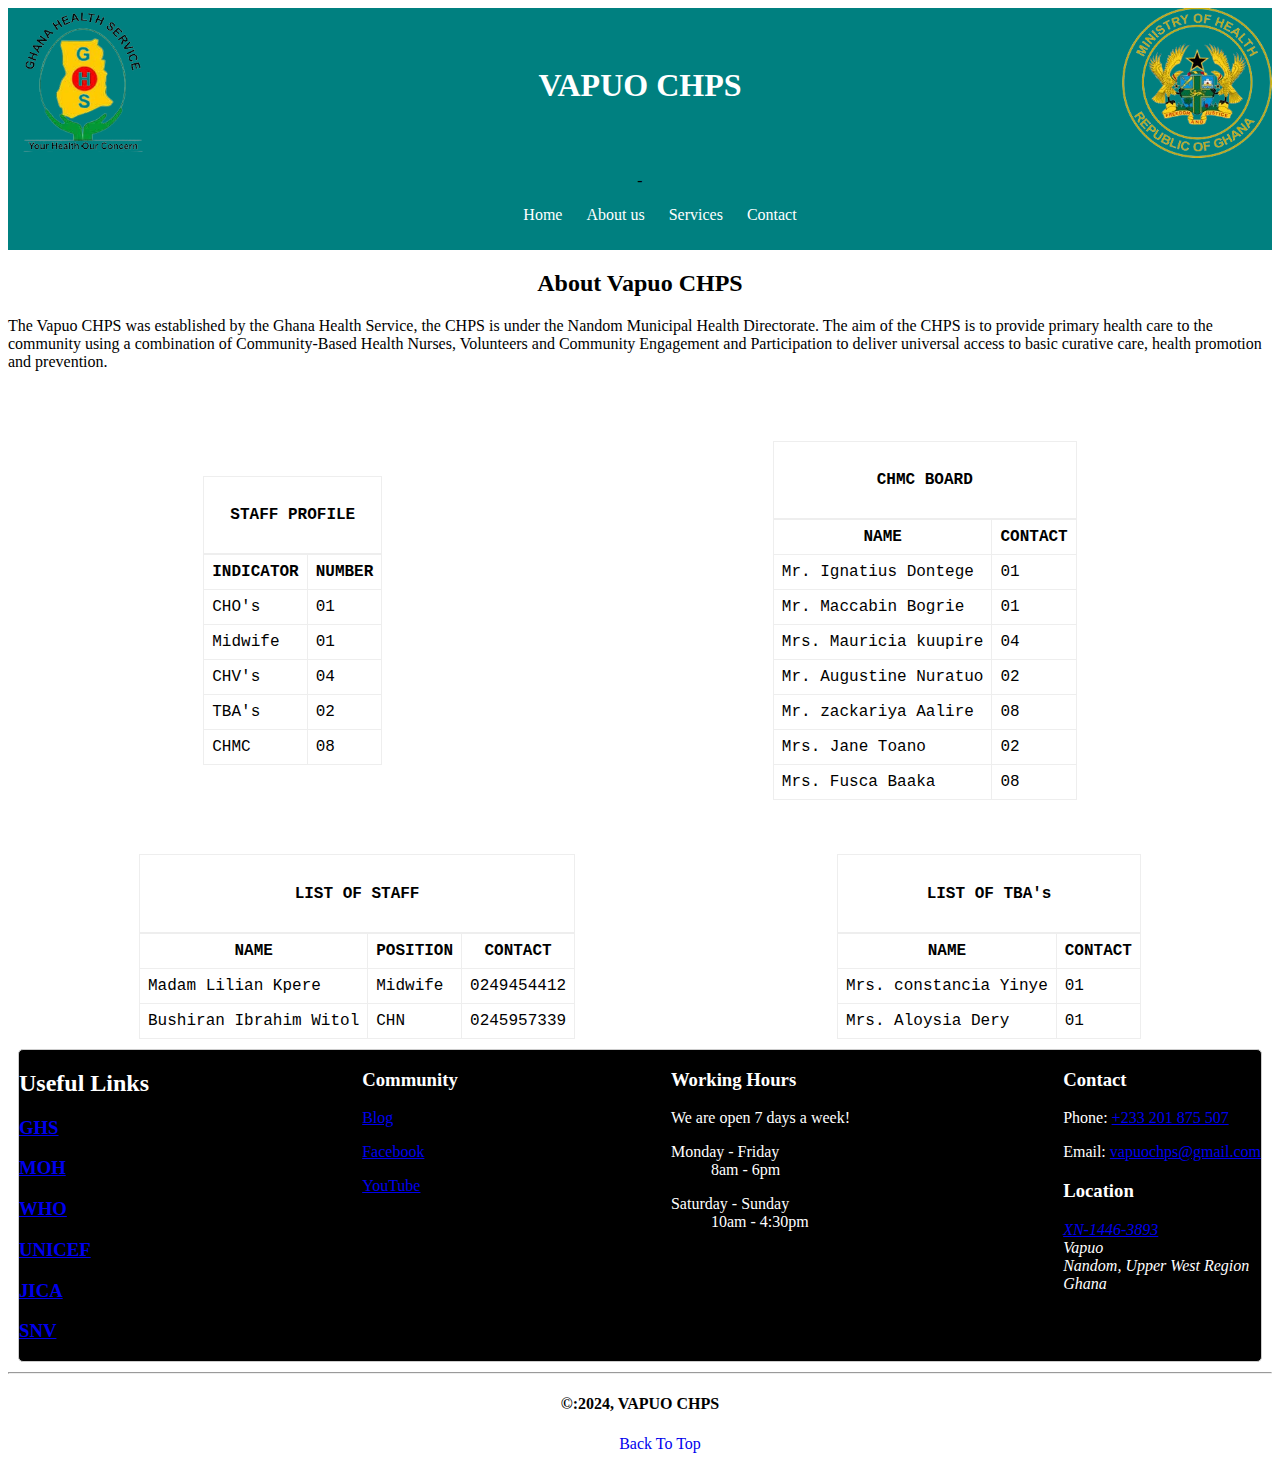
<file: aboutchps.html>
<!DOCTYPE html>
<html lang="en">
<head>
    <meta charset="UTF-8">
    <meta name="viewport" content="width=device-width, initial-scale=1.0">
    <title>VAPUO CHPS</title>
    <link rel="stylesheet" href="style.css">

</head>
<body>

    <header>
        <div class="main-header">

            <div class="moh">
                <img src="Images/ghs.png" alt="GHS Logo" height="150px" width="150px">
            </div>
           
            <div class="title">
                <h1 class="titlee">VAPUO CHPS</h1>
            </div>
    
           <div class="moh">
            <img src="Images/moh.png" alt="MOH Logo" width="150px" height="150px">
           </div>

        </div>

    </header>

    <nav class="main-nav">
        -        <ul>
                    <li><a href="index.html">Home</a></li>
    
                    <li><a href="about.html">About us</a></li>
    
                    <li><a href="services.html">Services</a></li>

                    <li><a href="contact.html">Contact</a></li>
    
                </ul>
            </nav>

    <main>
        <section class="chps">
            <h2>About Vapuo CHPS</h2>
            <p>The Vapuo CHPS was established by the Ghana Health Service, the CHPS is under the Nandom Municipal Health Directorate. The aim of the CHPS is to provide primary health care to the community using a combination of Community-Based Health Nurses, Volunteers and Community Engagement and Participation to deliver universal access to basic curative care, health promotion and prevention.</p>
        </section>
<br>
<br>
<br>

        <section class="chmc">
            <div class="op">
            <div class="op">
                <table style="margin: 0 auto;">
                    <caption><h4>STAFF PROFILE</h4></caption>
                                <tr>
                                
                                    <th>INDICATOR</th>
                                    <th>NUMBER</th>
                                </tr>
                        
                               <tr>
                                <td>CHO's</td>
                                <td>01</td>
                               </tr>
                
                               <tr>
                                <td>Midwife</td>
                                <td>01</td>
                               </tr>
                
                               <tr>
                                <td>CHV's</td>
                                <td>04</td>
                               </tr>
                
                               <tr>
                                <td>TBA's</td>
                                <td>02</td>
                               </tr>
                
                               <tr>
                                <td>CHMC</td>
                                <td>08</td>
                               </tr>
                </table>
            </div>

<br>
<br>
<br>

<div class="op">
    <table style="margin: 0 auto;">
        <caption><h4>CHMC BOARD</h4></caption>
                    <tr>
                    
                        <th>NAME</th>
                        <th>CONTACT</th>
                    </tr>
            
                   <tr>
                    <td>Mr. Ignatius Dontege
                        </td>
                    <td>01</td>
                   </tr>
    
                   <tr>
                    <td>Mr. Maccabin Bogrie</td>
                    <td>01</td>
                   </tr>
    
                   <tr>
                    <td> Mrs. Mauricia kuupire</td>
                    <td>04</td>
                   </tr>
    
                   <tr>
                    <td>Mr. Augustine Nuratuo</td>
                    <td>02</td>
                   </tr>
    
                   <tr>
                    <td> Mr. zackariya Aalire</td>
                    <td>08</td>
                   </tr>
    
                   <tr>
                    <td>Mrs. Jane Toano</td>
                    <td>02</td>
                   </tr>
    
                   <tr>
                    <td> Mrs. Fusca Baaka</td>
                    <td>08</td>
                   </tr>
    </table>
    
</div>
<br>
<br>
<br>

</div>
        </section>
        <br>
        <br>
        <br>
        <section>
            <div class="opp">
            <div class="opp">
                <table style="margin: 0 auto;">
                    <caption><h4>LIST OF STAFF</h4></caption>
                                <tr>
                                    <th>NAME</th>
                                    <th>POSITION</th>
                                    <th>CONTACT</th>
                                </tr>
                        
                               <tr>
                                <td>Madam Lilian Kpere </td>
                                <td>Midwife</td>
                                <td>0249454412</td>
                               </tr>
                
                               <tr>
                                <td>Bushiran Ibrahim Witol</td>
                                <td>CHN</td>
                                <td>0245957339</td>
                               </tr>
                </table>
            </div>
            
            <div class="opp">
                <table style="margin: 0 auto;">
                    <caption><h4>LIST OF TBA's</h4></caption>
                                <tr>
                                    <th>NAME</th>
                                    <th>CONTACT</th>
                                </tr>
                        
                               <tr>
                                <td>Mrs. constancia Yinye</td>
                                <td>01</td>
                               </tr>
                
                               <tr>
                                <td>Mrs. Aloysia Dery</td>
                                <td>01</td>
                               </tr>
                </table>
            </div>
            </div>
        </section>
    </main>

    <footer class="main-footer">
        <div class="dmc">

            <h2>Useful Links</h2>

            <div>
                <h3><a href="bod.html">GHS</a></h3>
            </div>

            <div>
                <h3><a href="bod.html">MOH</a></h3>
            </div>

            <div>
                <h3><a href="bod.html">WHO</a></h3>
            </div>

            <div>
                <h3><a href="bod.html">UNICEF</a></h3>
            </div>

            <div>
                <h3><a href="bod.html">JICA</a></h3>
            </div>

            <div>
                <h3><a href="bod.html">SNV</a></h3>
            </div>
        
            
        
        </div>
        
        
        <div class="connect">
        <div>
            <h3>Community</h3>
            <p><a href="blog.html">Blog</a></p>
            <p><a href="blog.html" target="_blank">Facebook</a></p>
            <p><a href="blog.html" target="_blank">YouTube</a></p>
           
        </div>
        </div>
        
        <div class="hours">
            <div>
                <h3>Working Hours</h3>
                <p>We are open 7 days a week!</p>
                <dl>
                    <dt>Monday - Friday</dt>
                    <dd>8am - 6pm</dd>
                </dl>
                <dl>
                    <dt>Saturday - Sunday</dt>
                    <dd>10am - 4:30pm</dd>
                </dl>
            </div>
            </div>
        
        <div class="contact">
            <div>
                <h3>Contact</h3>
                <p>
                    Phone: <a href="tel:">+233 201 875 507</a>
                </p>
                <p>
                    Email: <a href="mailto:">vapuochps@gmail.com</a>
                </p>
                <h3>Location</h3>
                <address>
                    <a href="https://www.ghanapostgps.com/map/#XN14463893" target="_blank">XN-1446-3893</a>
                     <br>
                    Vapuo <br>
                    Nandom, Upper West Region <br>
                    Ghana
                </address>
            </div>
        </div>
        
        </footer> 
        <hr>
        
        <h4 class="cpy">&copy:2024, VAPUO CHPS  </h4>

        <ul>
            <li><a href="#">Back To Top</a></li>
        </ul>
        
    </footer>

</body>
</html>
</file>
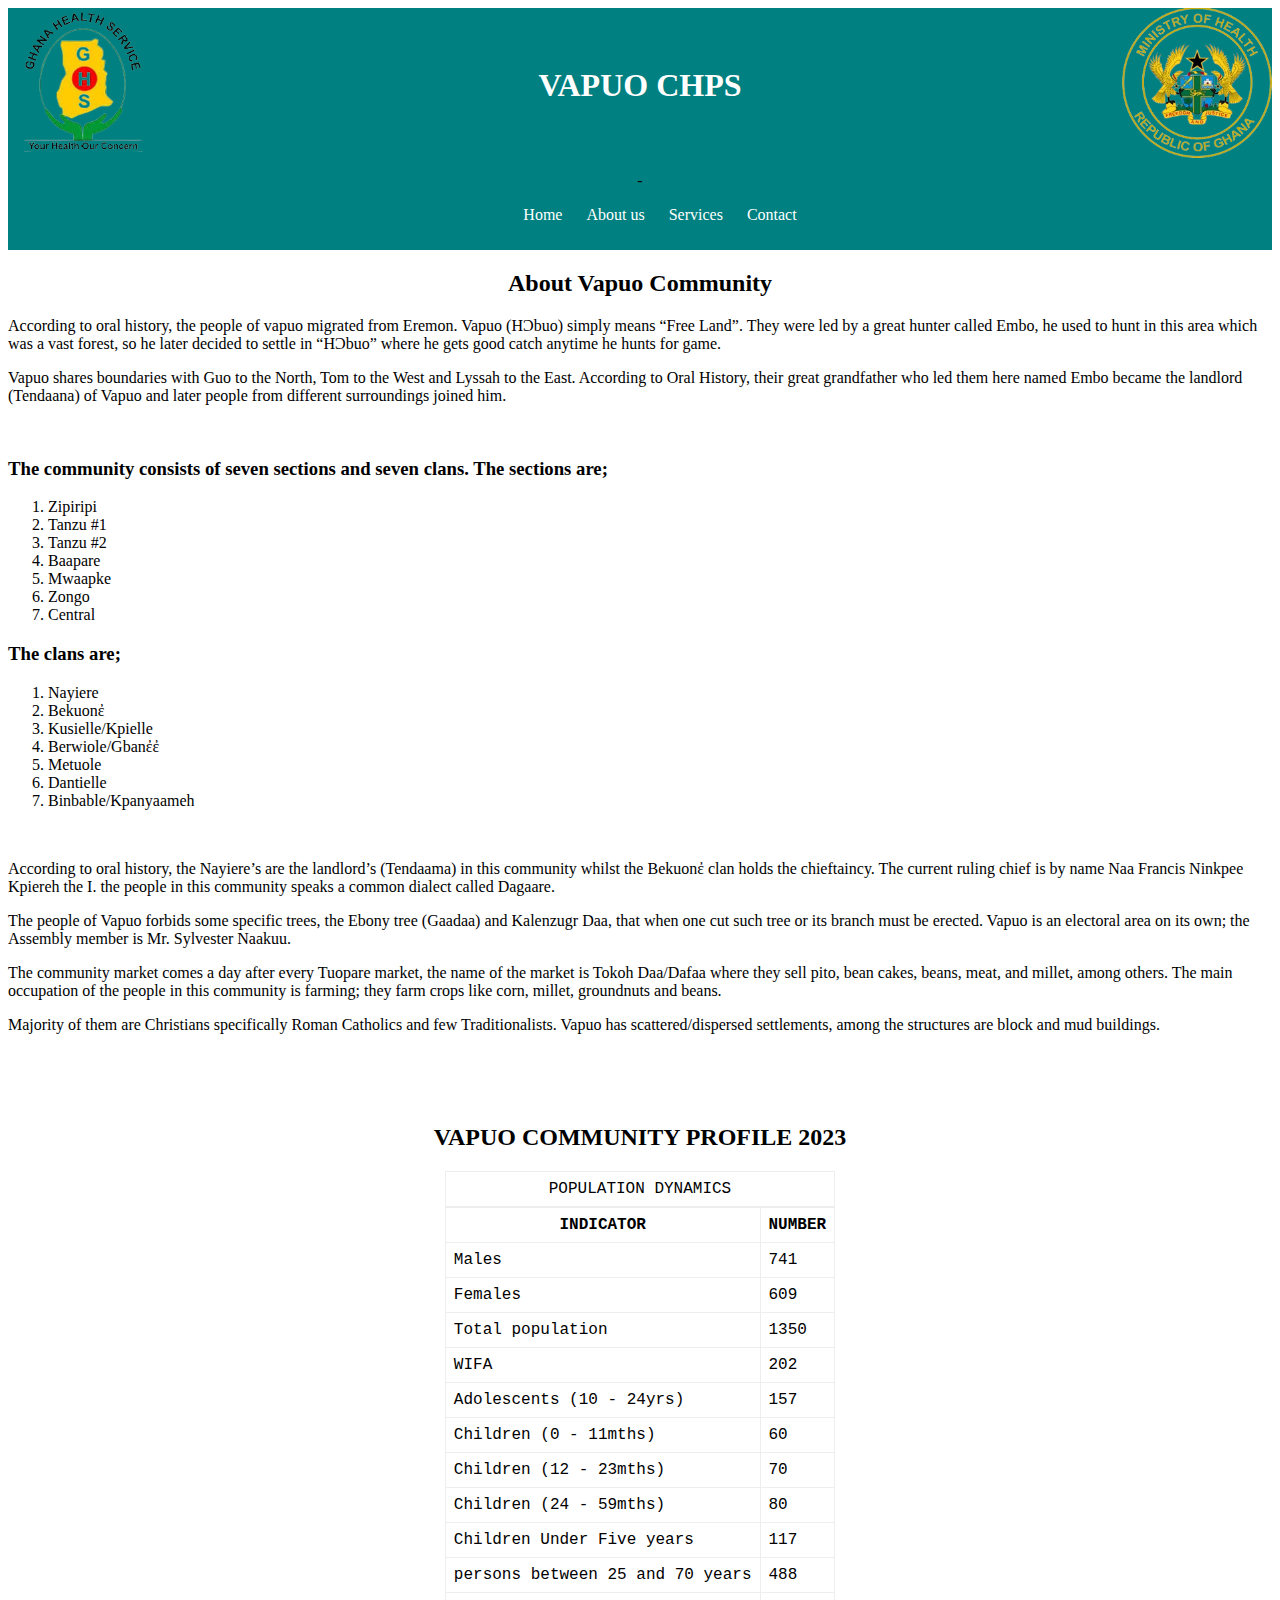
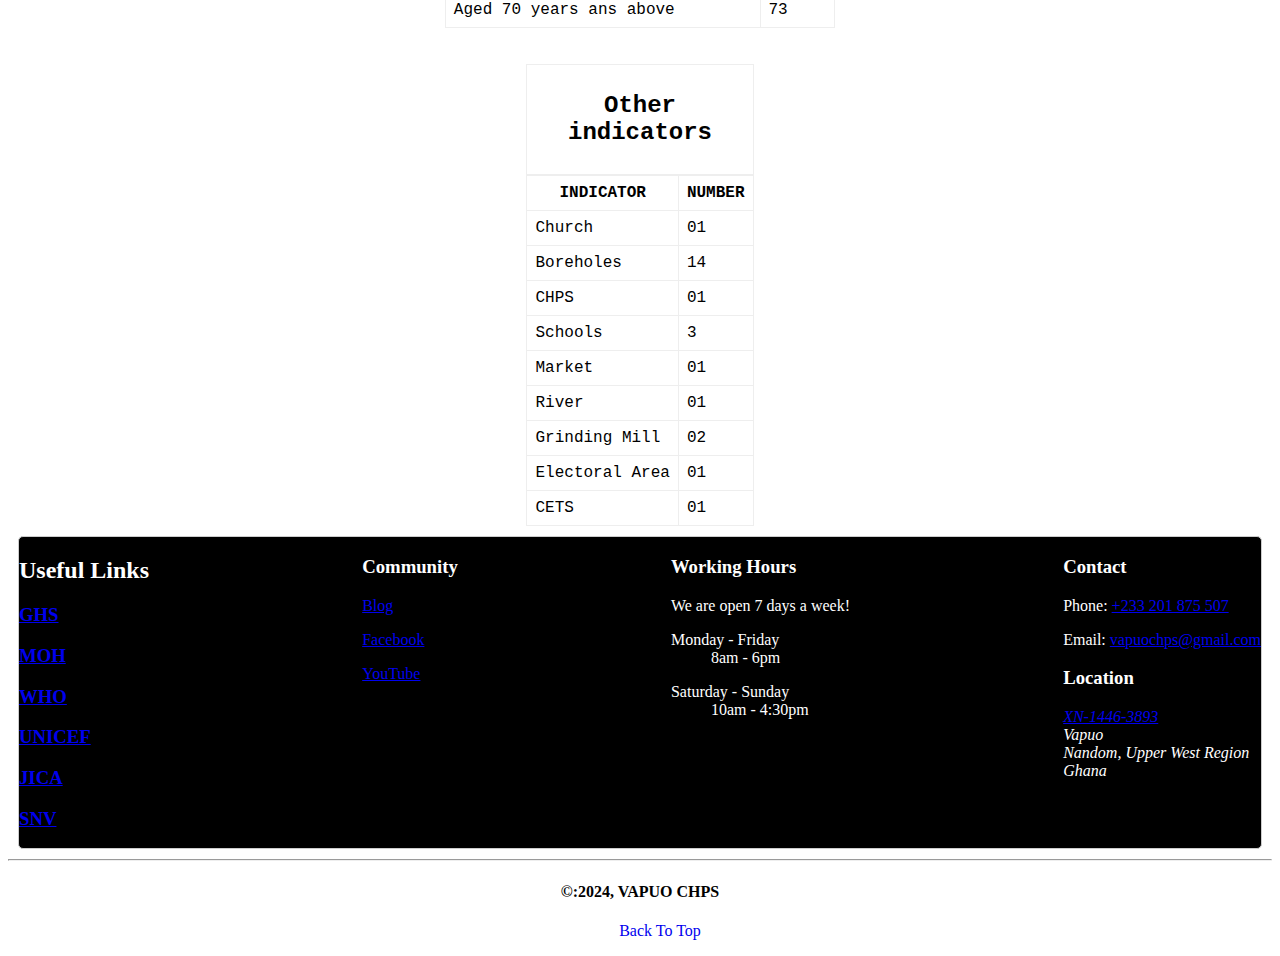
<file: aboutvapou.html>
<!DOCTYPE html>
<html lang="en">
<head>
    <meta charset="UTF-8">
    <meta name="viewport" content="width=device-width, initial-scale=1.0">
    <title>VAPUO CHPS</title>
    <link rel="stylesheet" href="style.css">

</head>
<body>

    <header>
        <div class="main-header">

            <div class="moh">
                <img src="Images/ghs.png" alt="GHS Logo" height="150px" width="150px">
            </div>
           
            <div class="title">
                <h1 class="titlee">VAPUO CHPS</h1>
            </div>
    
           <div class="moh">
            <img src="Images/moh.png" alt="MOH Logo" width="150px" height="150px">
           </div>

        </div>

    </header>

    <nav class="main-nav">
        -        <ul>
                    <li><a href="index.html">Home</a></li>
    
                    <li><a href="about.html">About us</a></li>
    
                    <li><a href="services.html">Services</a></li>

                    <li><a href="contact.html">Contact</a></li>
    
                </ul>
            </nav>

    <main>
        <section class="vapou">
            <h2>About Vapuo Community</h2>
            <p>According to oral history, the people of vapuo migrated from Eremon. Vapuo (HϽbuo) simply means “Free Land”. They were led by a great hunter called Embo, he used to hunt in this area which was a vast forest, so he later decided to settle in “HϽbuo” where he gets good catch anytime he hunts for game.</p>
            <p>Vapuo shares boundaries with Guo to the North, Tom to the West and Lyssah to the East. According to Oral History, their great grandfather who led them here named Embo became the landlord (Tendaana) of Vapuo and later people from different surroundings joined him. </p>
            <br>
            <h3>The community consists of seven sections and seven clans. The sections are;</h3>
            <ol>
                <li>Zipiripi</li>
                <li>Tanzu #1</li>
                <li>Tanzu #2</li>
                <li>Baapare </li>
                <li>Mwaapke</li>
                <li>Zongo</li>
                <li>Central</li>
            </ol>

            <h3>The  clans are;</h3>
            <ol>
                <li>Nayiere</li>
                <li>Bekuonἐ</li>
                <li>Kusielle/Kpielle</li>
                <li>Berwiole/Gbanἐἐ </li>
                <li>Metuole</li>
                <li>Dantielle</li>
                <li>Binbable/Kpanyaameh</li>
            </ol>

            <br>
            <p>According to oral history, the Nayiere’s are the landlord’s (Tendaama) in this community whilst the Bekuonἐ clan holds the chieftaincy. The current ruling chief is by name Naa Francis Ninkpee Kpiereh the I. the people in this community speaks a common dialect called Dagaare.</p>
            <p>The people of Vapuo forbids some specific trees, the Ebony tree (Gaadaa) and Kalenzugr Daa, that when one cut such tree or its branch must be erected. Vapuo is an electoral area on its own; the Assembly member is Mr. Sylvester Naakuu.</p>
            <p>The community market comes a day after every Tuopare market, the name of the market is Tokoh Daa/Dafaa where they sell pito, bean cakes, beans, meat, and millet, among others. The main occupation of the people in this community is farming; they farm crops like corn, millet, groundnuts and beans.</p>
            <p>Majority of them are Christians specifically Roman Catholics and few Traditionalists. Vapuo has scattered/dispersed settlements, among the structures are block and mud buildings.</p>
            <br>
            <br>
            <br>
        </section>

        <section class="profile">
            <h2>VAPUO COMMUNITY PROFILE 2023</h2>
            <table class="pop">
                <caption>POPULATION DYNAMICS</caption>
                <tr>
                
                    <th>INDICATOR</th>
                    <th>NUMBER</th>
                </tr>
        
               <tr>
                <td>Males</td>
                <td>741</td>
               </tr>

               <tr>
                <td>Females</td>
                <td>609</td>
               </tr>

               <tr>
                <td>Total population</td>
                <td>1350</td>
               </tr>
        
               <tr>
                <td>WIFA</td>
                <td>202</td>
               </tr>

               <tr>
                <td>Adolescents (10 - 24yrs)</td>
                <td>157</td>
               </tr>

               <tr>
                <td>Children (0 - 11mths)</td>
                <td>60</td>
               </tr>

               <tr>
                <td>Children (12 - 23mths)</td>
                <td>70</td>
               </tr>

               <tr>
                <td>Children (24 - 59mths)</td>
                <td>80</td>
               </tr>

               <tr>
                <td>Children Under Five years</td>
                <td>117</td>
               </tr>

               <tr>
                <td>persons between 25 and 70 years</td>
                <td>488</td>
               </tr>

               <tr>
                <td>Aged 70 years ans above</td>
                <td>73</td>
               </tr>
        
              
            </table>
        </section>
        <br>
        <br>


        <section class="amenities">
            <table class="pop">

            <caption><h2>Other indicators</h2></caption>
            <tr>
            
                <th>INDICATOR</th>
                <th>NUMBER</th>
            </tr>
    
           <tr>
            <td>Church</td>
            <td>01</td>
           </tr>

           <tr>
            <td>Boreholes</td>
            <td>14</td>
           </tr>

           <tr>
            <td>CHPS</td>
            <td>01</td>
           </tr>
    
           <tr>
            <td>Schools</td>
            <td>3</td>
           </tr>

           <tr>
            <td>Market </td>
            <td>01</td>
           </tr>

           <tr>
            <td>River</td>
            <td>01</td>
           </tr>

           <tr>
            <td>Grinding Mill</td>
            <td>02</td>
           </tr>

           <tr>
            <td>Electoral Area</td>
            <td>01</td>
           </tr>

           <tr>
            <td>CETS</td>
            <td>01</td>
           </tr>
            </table>
        </section>
       

    </main>

    <footer class="main-footer">
        <div class="dmc">

            <h2>Useful Links</h2>

            <div>
                <h3><a href="bod.html">GHS</a></h3>
            </div>

            <div>
                <h3><a href="bod.html">MOH</a></h3>
            </div>

            <div>
                <h3><a href="bod.html">WHO</a></h3>
            </div>

            <div>
                <h3><a href="bod.html">UNICEF</a></h3>
            </div>

            <div>
                <h3><a href="bod.html">JICA</a></h3>
            </div>

            <div>
                <h3><a href="bod.html">SNV</a></h3>
            </div>
        
            
        
        </div>
        
        
        <div class="connect">
        <div>
            <h3>Community</h3>
            <p><a href="blog.html">Blog</a></p>
            <p><a href="blog.html" target="_blank">Facebook</a></p>
            <p><a href="blog.html" target="_blank">YouTube</a></p>
           
        </div>
        </div>
        
        <div class="hours">
            <div>
                <h3>Working Hours</h3>
                <p>We are open 7 days a week!</p>
                <dl>
                    <dt>Monday - Friday</dt>
                    <dd>8am - 6pm</dd>
                </dl>
                <dl>
                    <dt>Saturday - Sunday</dt>
                    <dd>10am - 4:30pm</dd>
                </dl>
            </div>
            </div>
        
        <div class="contact">
            <div>
                <h3>Contact</h3>
                <p>
                    Phone: <a href="tel:">+233 201 875 507</a>
                </p>
                <p>
                    Email: <a href="mailto:">vapuochps@gmail.com</a>
                </p>
                <h3>Location</h3>
                <address>
                    <a href="https://www.ghanapostgps.com/map/#XN14463893" target="_blank">XN-1446-3893</a>
                     <br>
                    Vapuo <br>
                    Nandom, Upper West Region <br>
                    Ghana
                </address>
            </div>
        </div>
        
        </footer> 
        <hr>
        
        <h4 class="cpy">&copy:2024, VAPUO CHPS  </h4>

        <ul>
            <li><a href="#">Back To Top</a></li>
        </ul>
        
    </footer>

</body>
</html>
</file>
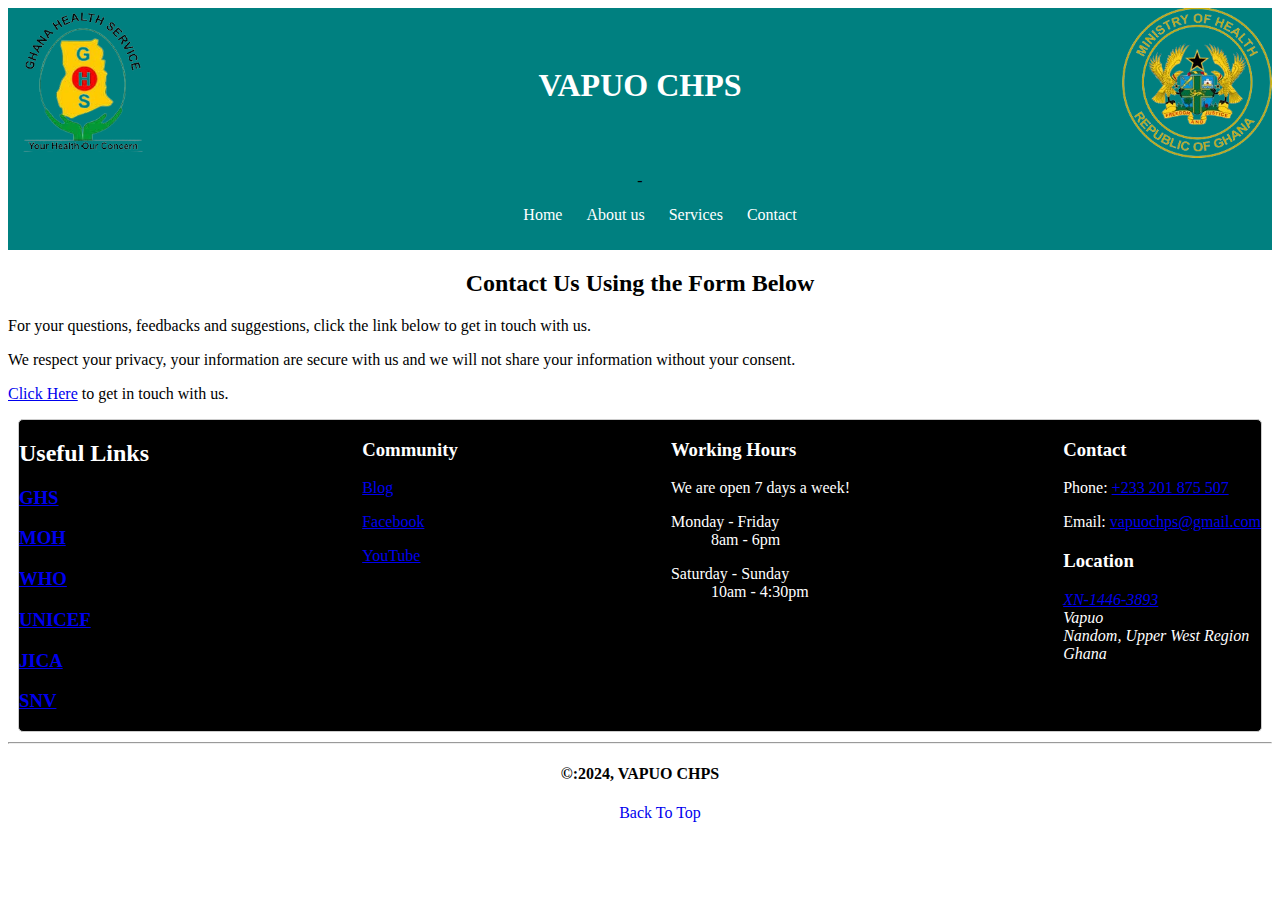
<file: contact.html>
<!DOCTYPE html>
<html lang="en">
<head>
    <meta charset="UTF-8">
    <meta name="viewport" content="width=device-width, initial-scale=1.0">
    <title>VAPUO CHPS</title>
    <link rel="stylesheet" href="style.css">

</head>
<body>

    <header>
        <div class="main-header">

            <div class="moh">
                <img src="Images/ghs.png" alt="GHS Logo" height="150px" width="150px">
            </div>
           
            <div class="title">
                <h1 class="titlee">VAPUO CHPS</h1>
            </div>
    
           <div class="moh">
            <img src="Images/moh.png" alt="MOH Logo" width="150px" height="150px">
           </div>

        </div>

    </header>

    <nav class="main-nav">
        -        <ul>
                    <li><a href="index.html">Home</a></li>
    
                    <li><a href="about.html">About us</a></li>
    
                    <li><a href="services.html">Services</a></li>

                    <li><a href="contact.html">Contact</a></li>
    
                </ul>
            </nav>

    <main>
        <section class="contact">
            <h2>Contact Us Using the Form Below</h2>
            <p>For your questions, feedbacks and suggestions, click the link below to get in touch with us.</p>
            <p>We respect your privacy, your information are secure with us and we will not share your information without your consent.</p>
            <p><a href="https://form.jotform.com/241414389397062" target="_blank">Click Here</a> to get in touch with us.</p>
        </section>

    </main>

    <footer class="main-footer">
        <div class="dmc">

            <h2>Useful Links</h2>

            <div>
                <h3><a href="bod.html">GHS</a></h3>
            </div>

            <div>
                <h3><a href="bod.html">MOH</a></h3>
            </div>

            <div>
                <h3><a href="bod.html">WHO</a></h3>
            </div>

            <div>
                <h3><a href="bod.html">UNICEF</a></h3>
            </div>

            <div>
                <h3><a href="bod.html">JICA</a></h3>
            </div>

            <div>
                <h3><a href="bod.html">SNV</a></h3>
            </div>
        
            
        
        </div>
        
        
        <div class="connect">
        <div>
            <h3>Community</h3>
            <p><a href="blog.html">Blog</a></p>
            <p><a href="blog.html" target="_blank">Facebook</a></p>
            <p><a href="blog.html" target="_blank">YouTube</a></p>
           
        </div>
        </div>
        
        <div class="hours">
            <div>
                <h3>Working Hours</h3>
                <p>We are open 7 days a week!</p>
                <dl>
                    <dt>Monday - Friday</dt>
                    <dd>8am - 6pm</dd>
                </dl>
                <dl>
                    <dt>Saturday - Sunday</dt>
                    <dd>10am - 4:30pm</dd>
                </dl>
            </div>
            </div>
        
        <div class="contact">
            <div>
                <h3>Contact</h3>
                <p>
                    Phone: <a href="tel:">+233 201 875 507</a>
                </p>
                <p>
                    Email: <a href="mailto:">vapuochps@gmail.com</a>
                </p>
                <h3>Location</h3>
                <address>
                    <a href="https://www.ghanapostgps.com/map/#XN14463893" target="_blank">XN-1446-3893</a>
                     <br>
                    Vapuo <br>
                    Nandom, Upper West Region <br>
                    Ghana
                </address>
            </div>
        </div>
        
        </footer> 
        <hr>
        
        <h4 class="cpy">&copy:2024, VAPUO CHPS  </h4>

        <ul>
            <li><a href="#">Back To Top</a></li>
        </ul>
        
    </footer>

</body>
</html>
</file>
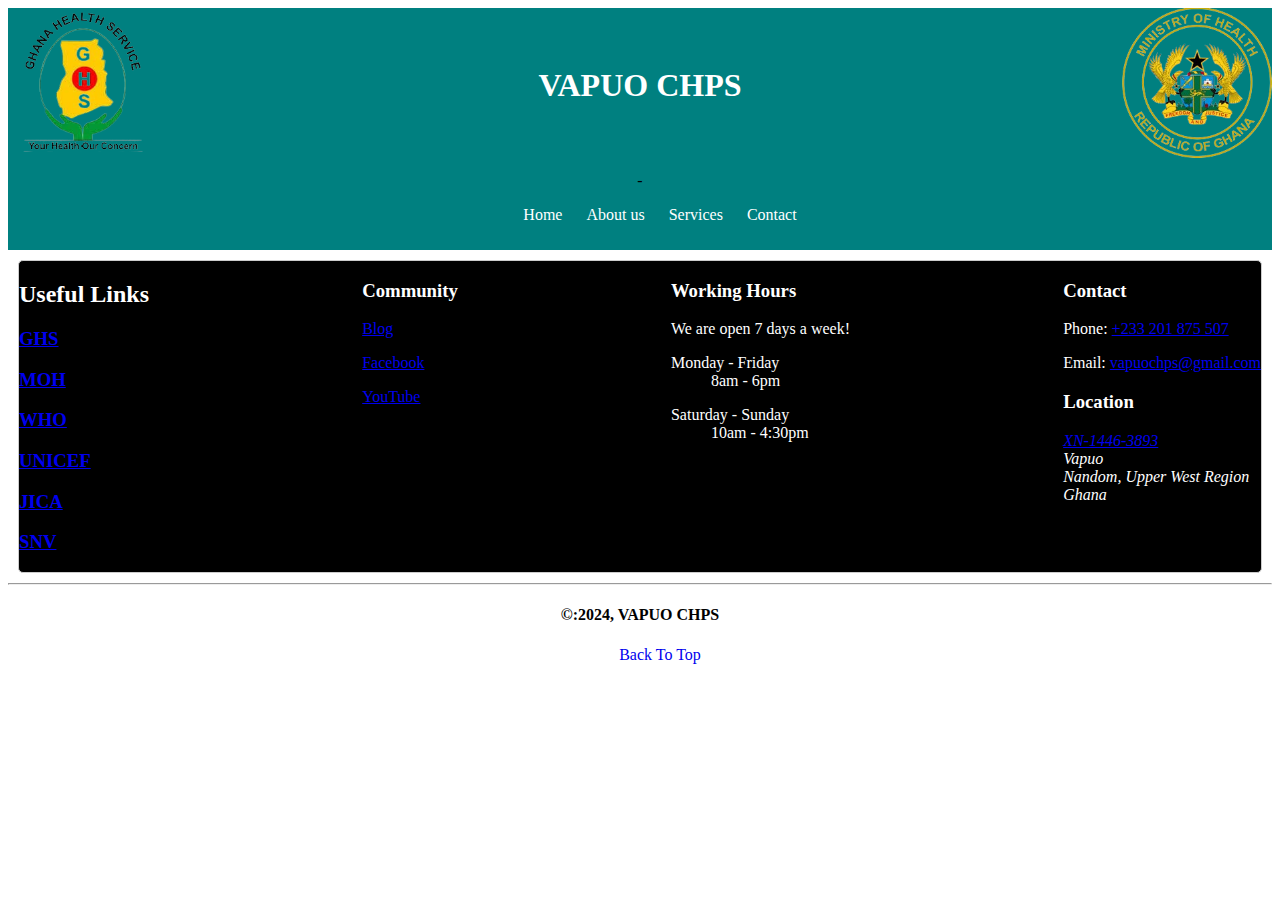
<file: services.html>
<!DOCTYPE html>
<html lang="en">
<head>
    <meta charset="UTF-8">
    <meta name="viewport" content="width=device-width, initial-scale=1.0">
    <title>VAPUO CHPS</title>
    <link rel="stylesheet" href="style.css">

</head>
<body>

    <header>
        <div class="main-header">

            <div class="moh">
                <img src="Images/ghs.png" alt="GHS Logo" height="150px" width="150px">
            </div>
           
            <div class="title">
                <h1 class="titlee">VAPUO CHPS</h1>
            </div>
    
           <div class="moh">
            <img src="Images/moh.png" alt="MOH Logo" width="150px" height="150px">
           </div>

        </div>

    </header>

    <nav class="main-nav">
        -        <ul>
                    <li><a href="index.html">Home</a></li>
    
                    <li><a href="about.html">About us</a></li>
    
                    <li><a href="services.html">Services</a></li>

                    <li><a href="contact.html">Contact</a></li>
    
                </ul>
            </nav>

    <main>
       

    </main>

    <footer class="main-footer">
        <div class="dmc">

            <h2>Useful Links</h2>

            <div>
                <h3><a href="bod.html">GHS</a></h3>
            </div>

            <div>
                <h3><a href="bod.html">MOH</a></h3>
            </div>

            <div>
                <h3><a href="bod.html">WHO</a></h3>
            </div>

            <div>
                <h3><a href="bod.html">UNICEF</a></h3>
            </div>

            <div>
                <h3><a href="bod.html">JICA</a></h3>
            </div>

            <div>
                <h3><a href="bod.html">SNV</a></h3>
            </div>
        
            
        
        </div>
        
        
        <div class="connect">
        <div>
            <h3>Community</h3>
            <p><a href="blog.html">Blog</a></p>
            <p><a href="blog.html" target="_blank">Facebook</a></p>
            <p><a href="blog.html" target="_blank">YouTube</a></p>
           
        </div>
        </div>
        
        <div class="hours">
            <div>
                <h3>Working Hours</h3>
                <p>We are open 7 days a week!</p>
                <dl>
                    <dt>Monday - Friday</dt>
                    <dd>8am - 6pm</dd>
                </dl>
                <dl>
                    <dt>Saturday - Sunday</dt>
                    <dd>10am - 4:30pm</dd>
                </dl>
            </div>
            </div>
        
        <div class="contact">
            <div>
                <h3>Contact</h3>
                <p>
                    Phone: <a href="tel:">+233 201 875 507</a>
                </p>
                <p>
                    Email: <a href="mailto:">vapuochps@gmail.com</a>
                </p>
                <h3>Location</h3>
                <address>
                    <a href="https://www.ghanapostgps.com/map/#XN14463893" target="_blank">XN-1446-3893</a>
                     <br>
                    Vapuo <br>
                    Nandom, Upper West Region <br>
                    Ghana
                </address>
            </div>
        </div>
        
        </footer> 
        <hr>
        
        <h4 class="cpy">&copy:2024, VAPUO CHPS  </h4>

        <ul>
            <li><a href="#">Back To Top</a></li>
        </ul>
        
    </footer>

</body>
</html>
</file>
<file: style.css>
.main-header{
    background-color: teal;
    display: flex;
  align-items: center;
  justify-content: space-between;
  flex-direction: row;
  color: white;
}

.main-nav{
  text-align: center;
  padding: 10px;
  background-color: teal;
}

.main-nav a{
  text-decoration: none;
  margin: 0 10px;
  color: white;
}

.main-nav li{
  list-style: none;
  display: inline;
}
.bg{
  margin: 10px 0px 10px 0px;
  padding: 0px 10px 10px 10px;
}
.main-footer{
  display: flex;
  justify-content: space-between;
  background-color: black;
  color: white;
  justify-content: baseline;
  margin: 10px;
  border-radius: 5px;
  border: 1px solid #ccc;
}
.cpy{
  text-align: center;
}
a .btt{
  text-align: center;
}
ul{
  text-align: center;
  list-style: none;
}
ul li a{
  text-decoration: none;
}
.card{
  width: 350px;
  height: 300px;
  background-color: aqua;
  border: 1px solid #ccc;
  border-radius: 5px;
  margin: 100px;
  display: inline-block;
  padding: 20px;
  text-align: center;
}
h2{
  text-align: center;
}
table, tr, th, td, caption {
  border: 1px solid #eee; 
  font-family: 'Courier New', Courier, monospace;
  border-collapse: collapse;
  padding: 0.5rem;
}
.pop{
  margin: 0 auto;
}
.op{
  display: flex;
  margin: auto;
}
.opp{
  display: flex;
  margin: auto;
}
.c4l{
  display: flex;
  justify-content: space-between;
}
</file>
